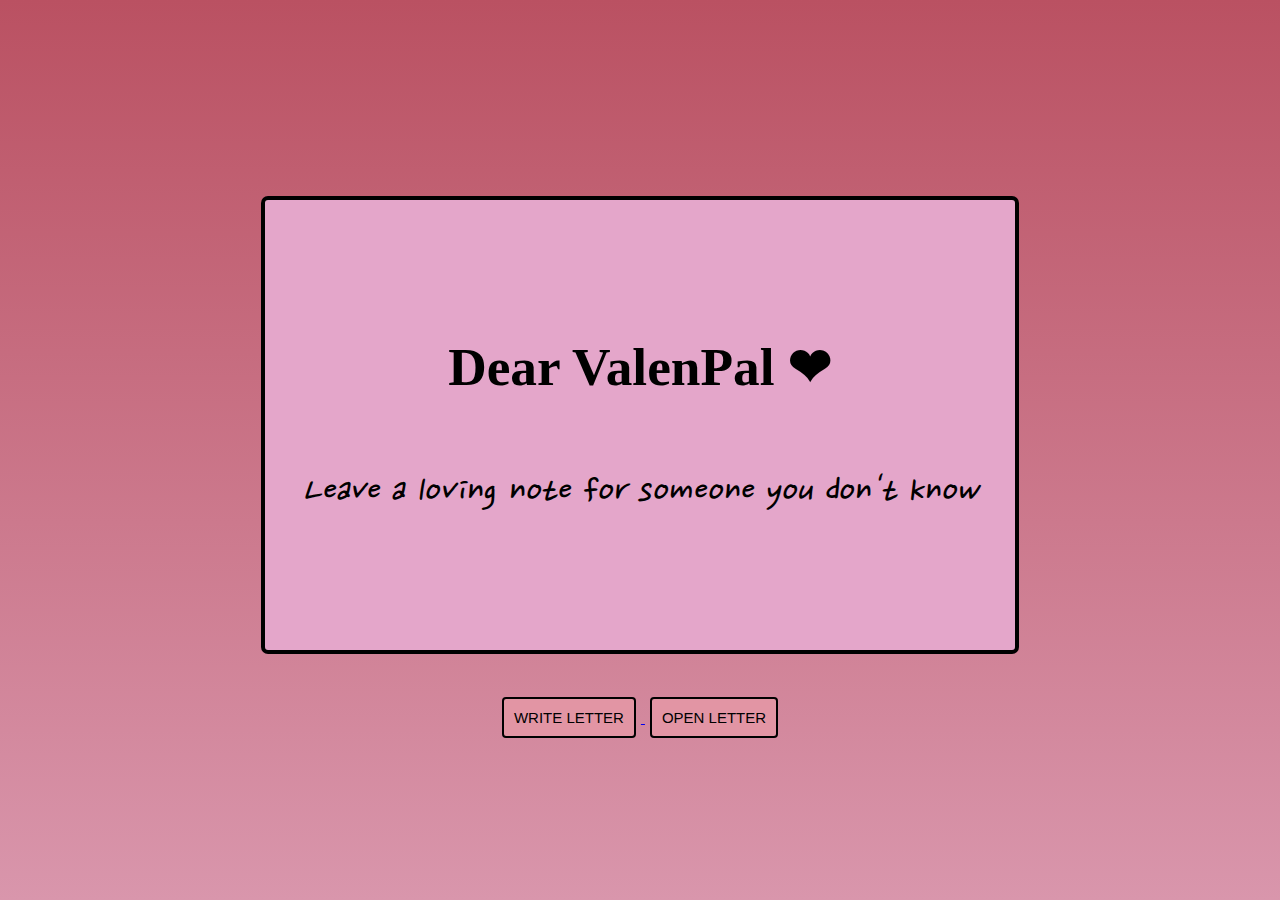
<file: index.html>
<!DOCTYPE html>
<html lang="eng">
    <head>
        <meta charset="UTF-8">
        <meta name="viewport" content="width=device-width, initial-scale=1.0">
        <title> ValenPal </title>
        <link rel="stylesheet" href="css/styles.css">
        <script src="js/script.js"></script>

        <link rel="preconnect" href="https://fonts.googleapis.com">
        <link rel="preconnect" href="https://fonts.gstatic.com" crossorigin>
        <link href="https://fonts.googleapis.com/css2?family=Nanum+Pen+Script&display=swap" rel="stylesheet">
    </head>
    <body>
        <div class="logo">
        <h1>Dear ValenPal ❤︎</h1>
        <h2 id="quote"><em>Leave a loving note for someone you don't know </em></h2>
        </div>

        <div class="option">
            <a href="pages/write.html">
                <button id="write">Write Letter</button>
            </a>
            <a href="pages/open.html">
                <button id="open">Open Letter</button>
            </a>
        </div>
	</body>
</html>
</file>
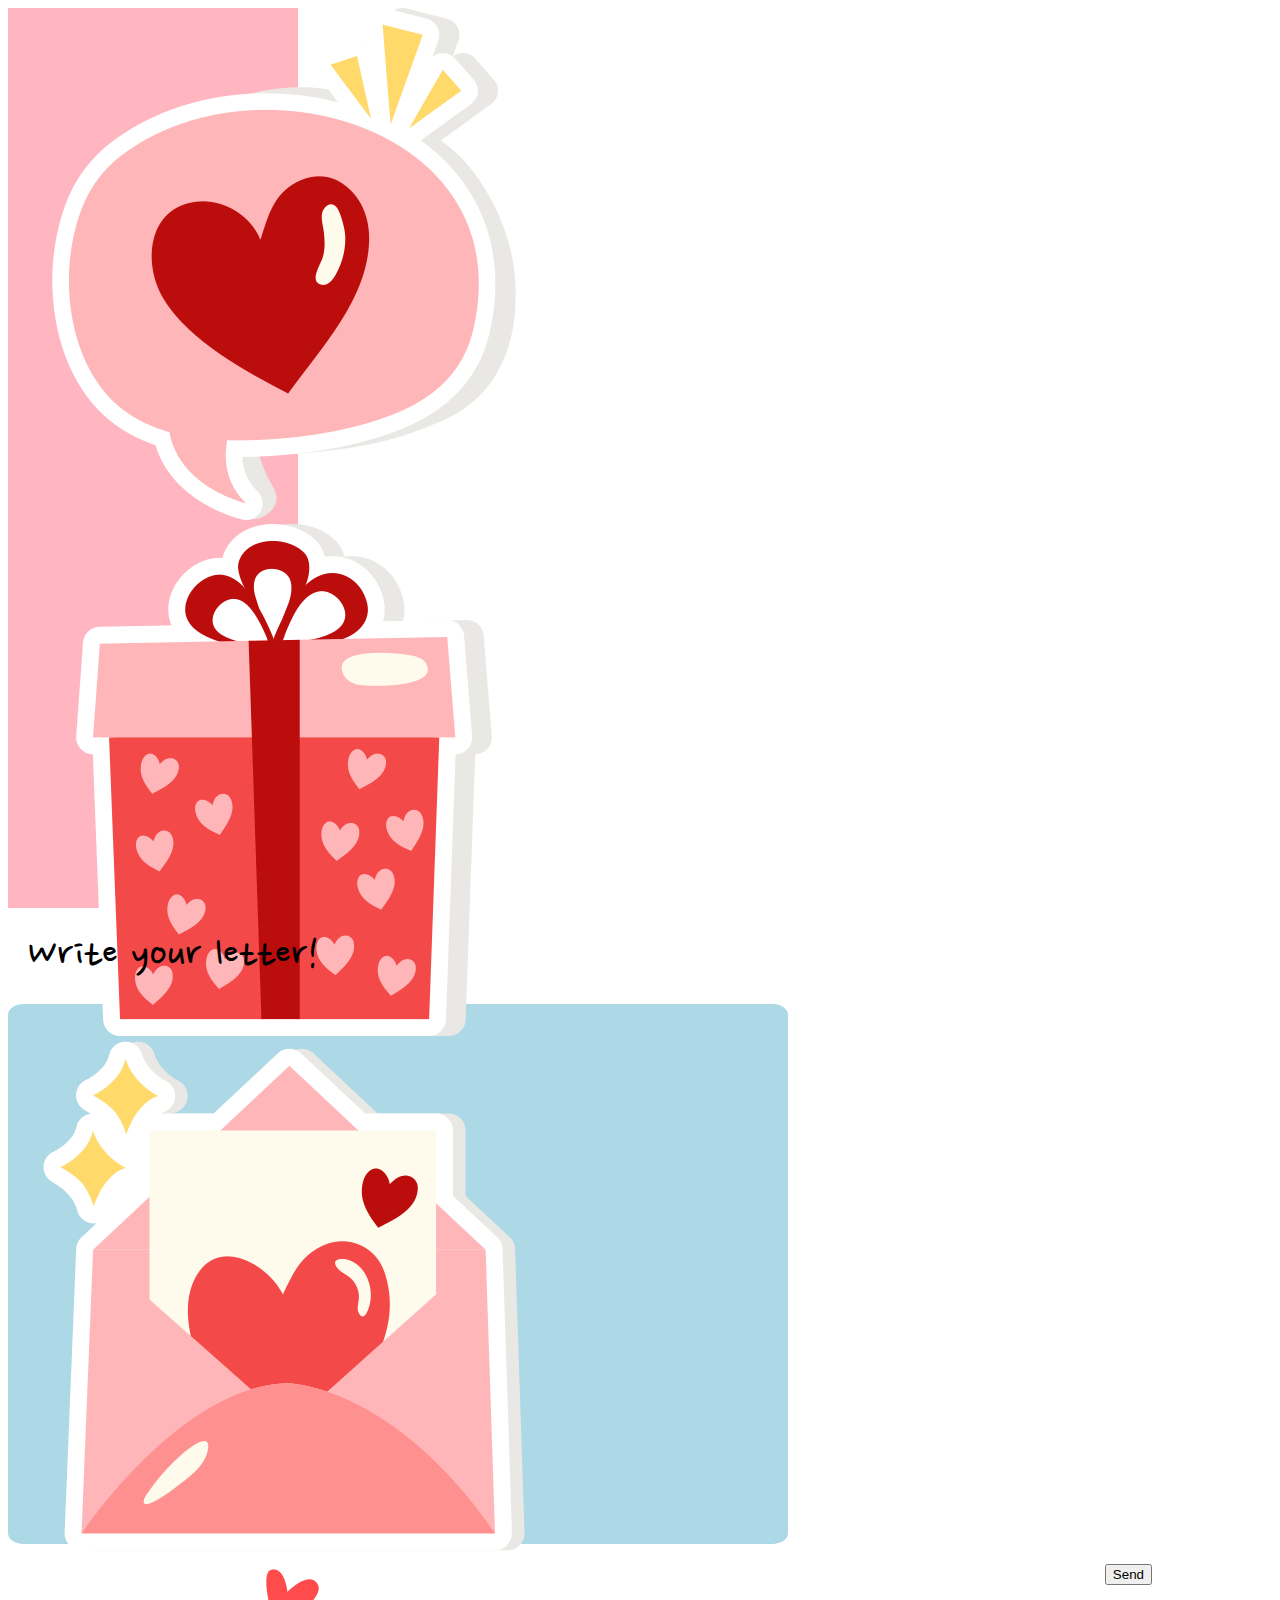
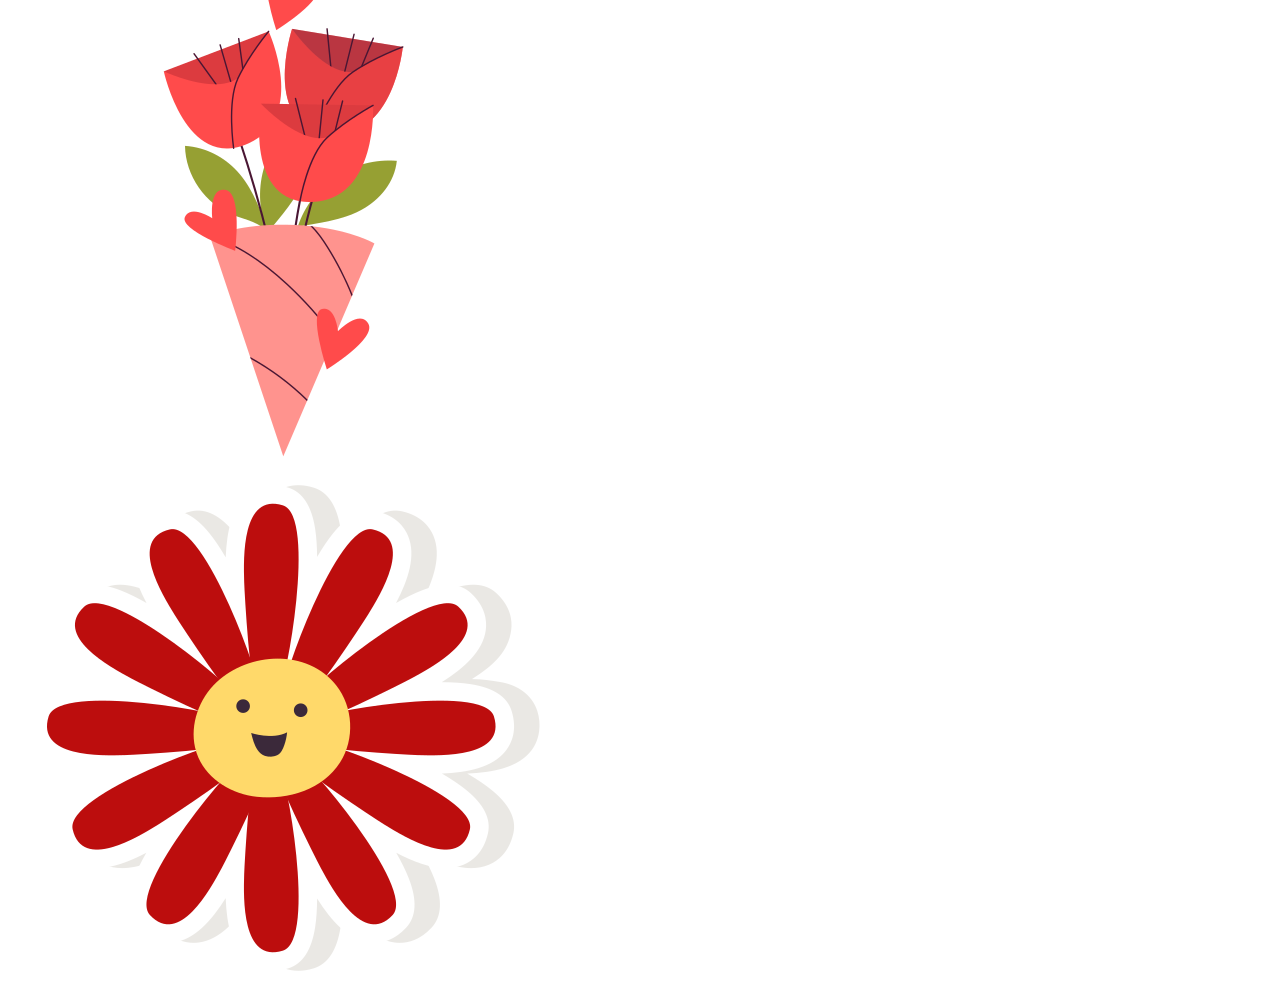
<file: write.html>
<!DOCTYPE html>
<html lang="eng">
    <head>
        <meta charset="UTF-8">
        <meta name="viewport" content="width=device-width, initial-scale=1.0">
        <title>ValenPal | Write Letter</title>
        <link rel="stylesheet" href="letterStyles.css">
        <script src="script.js"></script>

        <link rel="preconnect" href="https://fonts.googleapis.com">
        <link rel="preconnect" href="https://fonts.gstatic.com" crossorigin>
        <link href="https://fonts.googleapis.com/css2?family=Nanum+Pen+Script&display=swap" rel="stylesheet">
    </head>
    <body>
        <div class="stickers">
            <img src="assets/chat-bubble.png" alt="heart bubble chat sticker">
            <img src="assets/gift-box.png" alt="gift box sticker">
            <img src="assets/love-letter.png" alt="love letter sticker">
            <img src="assets/rose.png" alt="bouquet of roses sticker">
            <img src="assets/flower.png" alt="smiling flower">
        </div>
        <main>
            <section class="header">
                <label for="message">Write your letter!</label>
            </section>
            <section class="letter">
                <textarea name="message" id="message"></textarea>         
            </section>
            <section class="send">
                <button>Send</button>
            </section>
        </main>
	</body>
</html>
</file>
<file: css/styles.css>
html{
    /*background-color: rgb(251, 223, 244);*/
    background-image: linear-gradient(rgb(186, 81, 98), rgb(217, 150, 172));
} 

body{
    display: flex;
    align-items: center;
    margin: 0;
    height: 100vh;
    flex-direction: column;
    justify-content: center;
}

@media screen and (min-width: 600px) {
.logo{
    display: flex;
    justify-content: center;
    flex-direction: column;
    text-align: center;
    margin: 40px;
    font-size: 20pt;
    width: 750px;
    height: 450px;
    border: 2px solid black;
    border-radius: 5px;
    background-color: rgb(228, 166, 202);
    box-shadow: 0 0 0 2px black;
    
    /*background-image: linear-gradient(rgb(186, 81, 98), rgb(217, 150, 172));*/
}
.option button{
    font-weight: 200;
    padding: 10px;
    margin: 5px;
    font-size: 15px;
    text-transform: uppercase;
    display: inline-block;
    color: rgb(0, 0, 0);
    border: solid 2px black;
    border-radius: 4px; 
    background-color: rgb(226, 149, 164);
    text-decoration: none;
}
}
@media screen and (max-width: 750px) {
.logo{
    display: flex;
    justify-content: center;
    flex-direction: column;
    text-align: center;
    font-size: 13pt;
    margin: 40px;
    width: 450px;
    height: 250px;
    border: 2px solid black;
    border-radius: 5px;
    background-color: rgb(228, 166, 202);
    box-shadow: 0 0 0 2px black;
    /*background-image: linear-gradient(rgb(186, 81, 98), rgb(217, 150, 172));*/
}
}


#quote{
    font-family: "Nanum Pen Script", cursive;
    font-weight: 400;
    font-style: normal;
}

.option {
    text-align: center;
}

.option button{
    font-weight: 200;
    padding: 10px;
    margin: 5px;
    font-size: 15px;
    text-transform: uppercase;
    display: inline-block;
    color: rgb(0, 0, 0);
    border: solid 2px black;
    border-radius: 4px;
    background-color: rgb(226, 149, 164);
    text-decoration: none;
}

.options button:hover{
    background-color: rgb(226, 149, 164);
    color: black;
}
</file>
<file: letterStyles.css>
/* write (letter) page */
main{
    margin-right: 100px;
}
.header{
    margin: 20px;
}
label[for="message"]{
    font-size: 45px;
    font-family: "Nanum Pen Script", cursive;
    font-weight: 400;
    font-style: normal;
}
.stickers{
    background-color: lightpink;
    width: 250px;
    height: 100vh;
    padding: 0 20px;
}
.letter{
    background-color: lightblue;
    border-radius: 2%;
    width: 700px;
    height: 500px;
    padding: 20px 40px;
}
.send{
    margin: 20px;
    display: flex;
    justify-content: flex-end;
}
#message{ 
    border: none;
    background-color: transparent;
    resize: none;
    outline: none;
    box-shadow: none;
    width: 100%;
    height: 100%;
}
</file>
